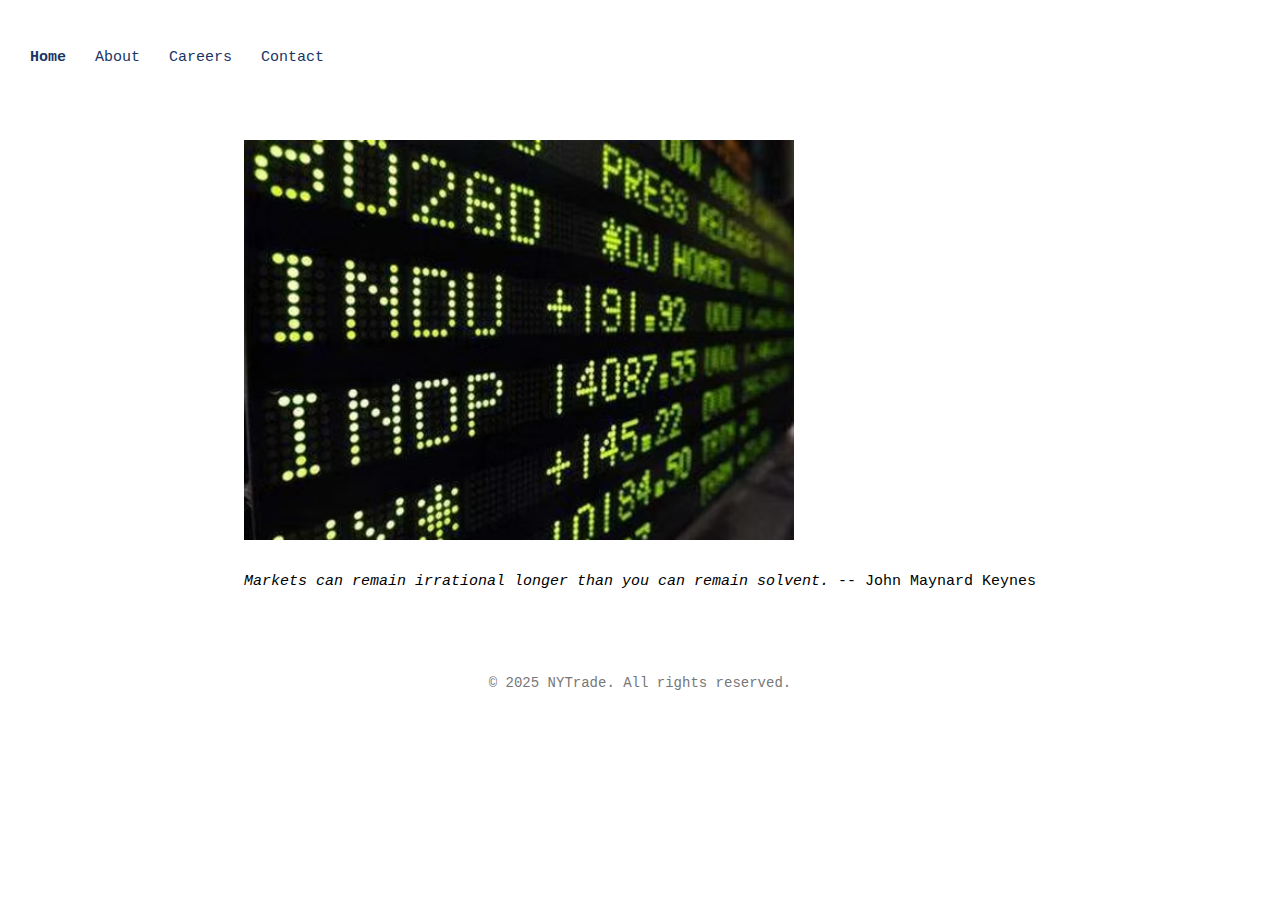
<file: index.html>
<!DOCTYPE html>
<html lang="en">
  
  <head>
    <meta charset="UTF-8">
    <meta name="viewport" content="width=device-width, initial-scale=1.0"> 
    <title>Home</title>
    <link rel="stylesheet" href="assets/style.css">
    <link rel="icon" href="assets/nytrade_favicon.ico" type="image/x-icon">
  </head>

  
  <body>
  
    <div id="header"></div>
  
    <section>
      <h1></h1>

      <img src='assets/nytrade_tickers.png' alt='tickers' style='width: 550px; height: 400px;'>
      
    

        <p>
        <br clear='left'/>
        <i>Markets can remain irrational longer than you can remain solvent.</i>
        
                                                          -- John Maynard Keynes

        </p>
    
    </section>
  
    <div id="footer"></div>
  
    
    <script>
      async function loadPart(id, file) {
        const res = await fetch(file);
        document.getElementById(id).innerHTML = await res.text();
      }
    
      // Load header + footer
      loadPart("header", "header.html").then(() => {
        // After header loads, highlight active link
        const current = window.location.pathname.split("/").pop() || "index.html";
        document.querySelectorAll("nav a").forEach(link => {
          if (link.getAttribute("href") === current) {
            link.classList.add("active");
          }
        });
      });
    
      loadPart("footer", "footer.html");
    </script>
  
  </body>

</html>
</file>
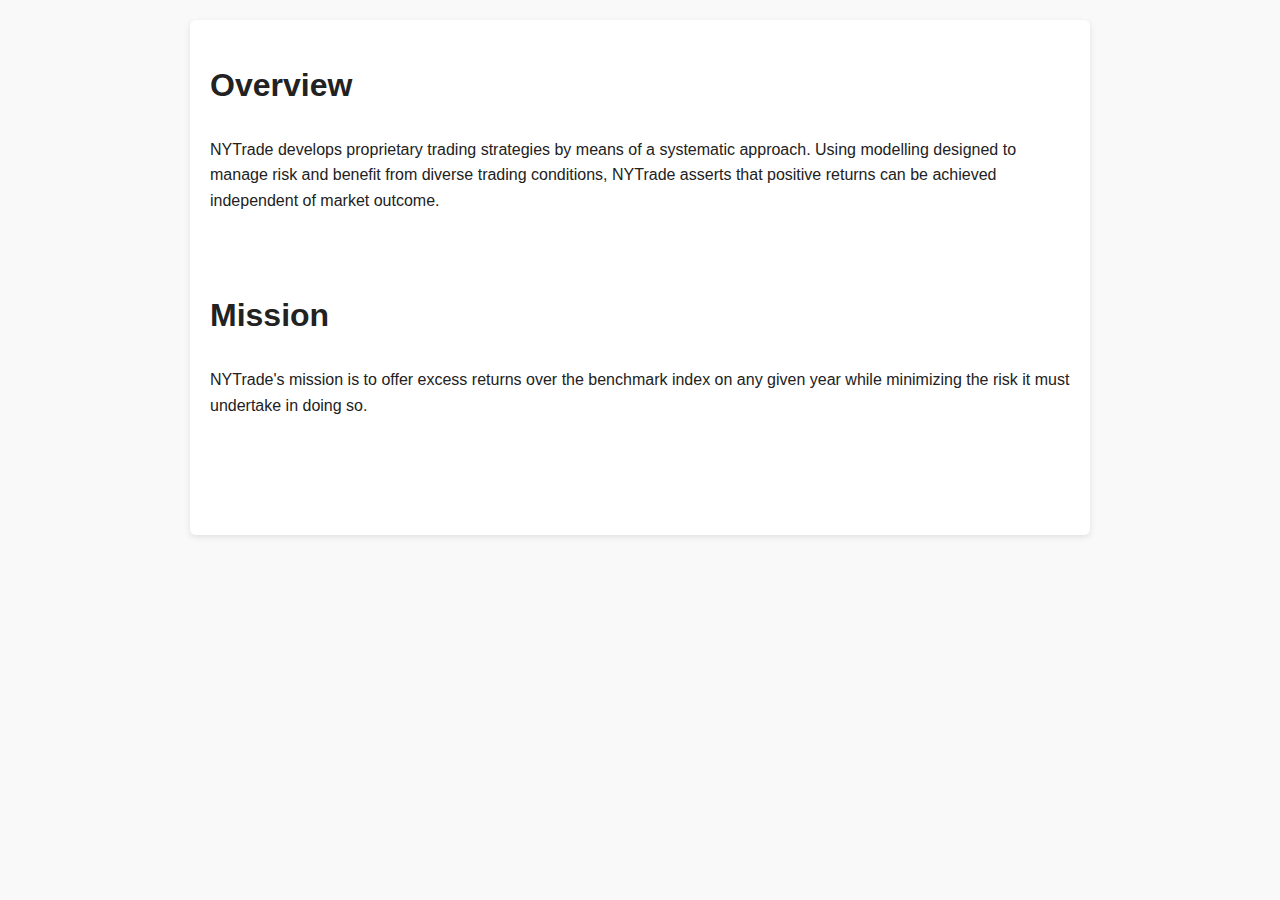
<file: about.html>
<!DOCTYPE html>
<html lang="en">
<head>
  <meta charset="UTF-8">
  <meta name="viewport" content="width=device-width, initial-scale=1.0">
  <title>NYTrade/About</title>
  <link rel="stylesheet" href="style.css">
</head>
<body>
  
  <div id="header"></div>

  <section>
    
    <h1>Overview</h1>
    <br/>
    <p>  
    NYTrade develops proprietary trading strategies by means of a systematic approach.  Using modelling designed to manage risk and benefit from diverse trading conditions, NYTrade asserts that positive returns can be achieved independent of market outcome.
    </p>
    <br/>
    <br/>
    <br/>
    
    <h1>Mission</h1>
    <br/>
    <p>
    NYTrade's mission is to offer excess returns over the benchmark index on any given year while minimizing the risk it must undertake in doing so.
    </p>
    <br/>
    <br/>
    <br/>
    
  </section>

  <div id="footer"></div>
  
</body>

</html>
</file>
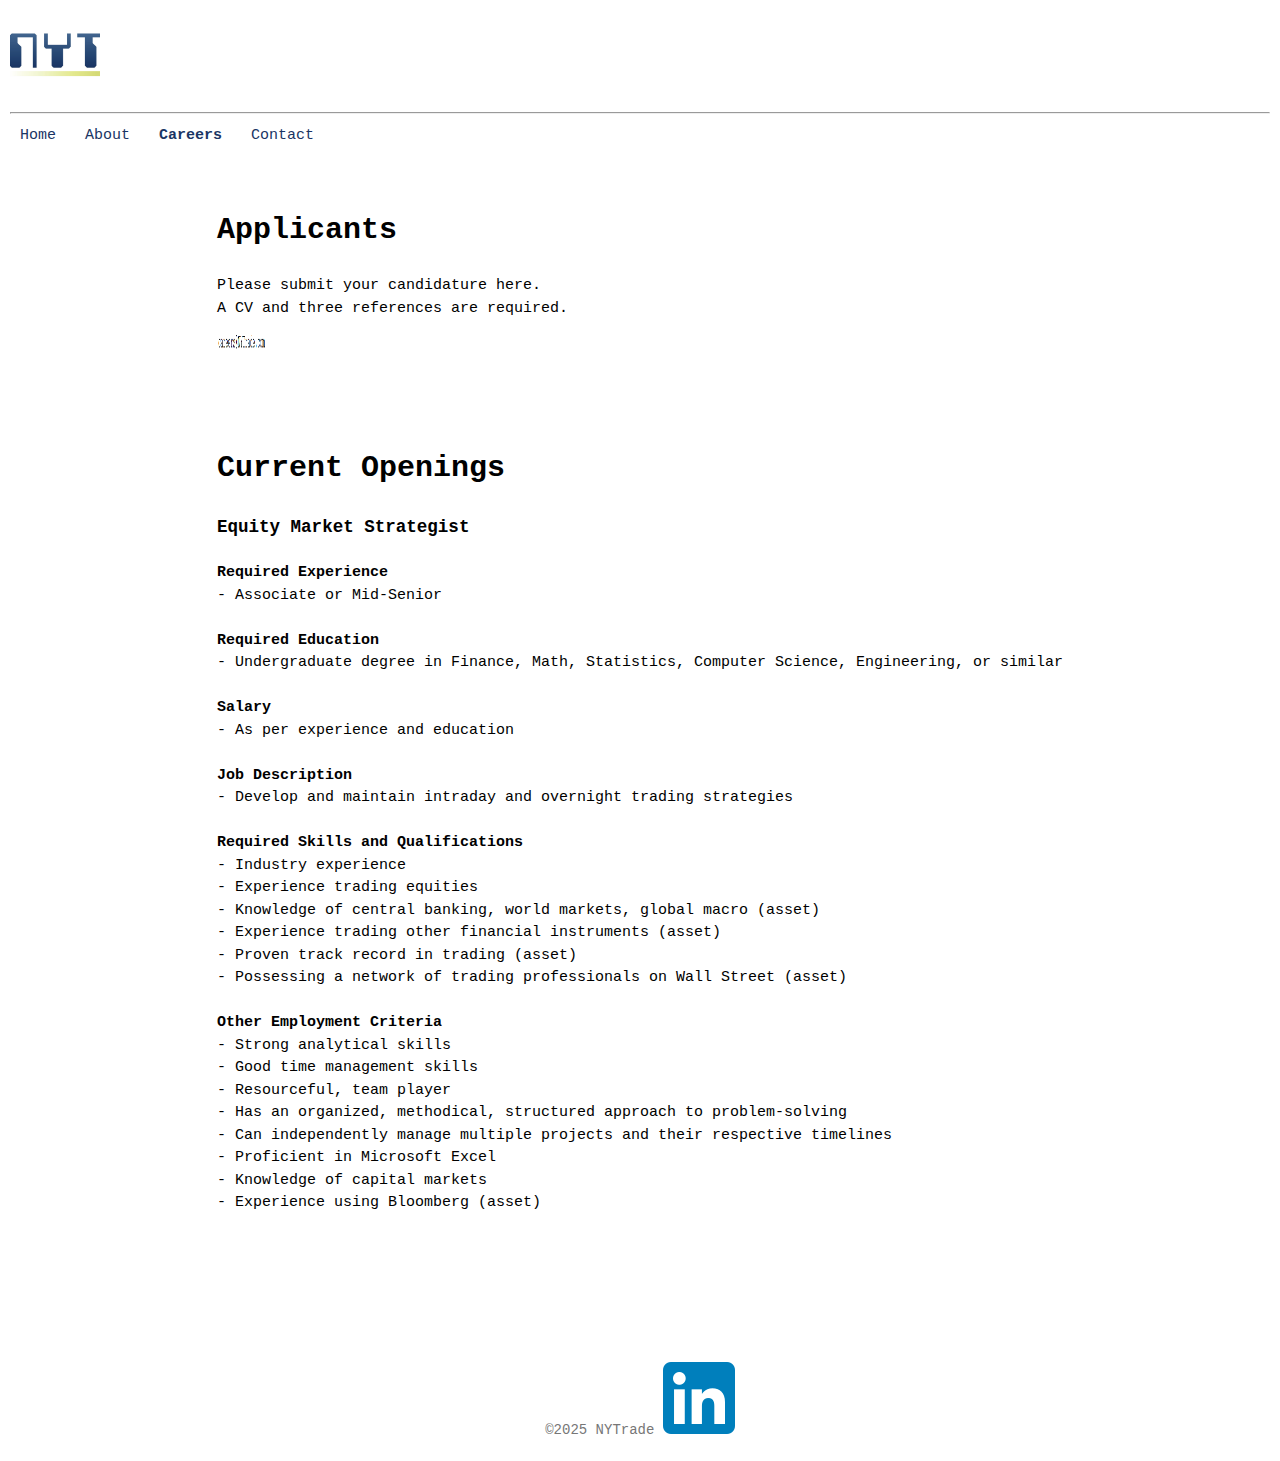
<file: careers.html>
<!DOCTYPE html>
<html lang="en">

	
	<head>
		<meta charset="UTF-8">
		<meta name="viewport" content="width=device-width, initial-scale=1.0"> 
		<link rel="stylesheet" href="assets/style.css">
		<link rel="icon" href="assets/nytrade_favicon.ico" type="image/x-icon">
 		<title>Careers</title>
	</head>


	<div id="header"></div>

	
	<nav>
		<a href='index.html'>					Home</a>
		<a href='about.html'>					About</a>
		<a href='careers.html' class='active'>	Careers</a>
		<a href='contact.html'>					Contact</a>
	</nav>

  
	<body>


		<section>

			<h1>Applicants</h1>
			<br/>
			<p>
				Please submit your candidature here.
				<br/>
				A CV and three references are required.
				<br/>
				<img src='assets/emailCareers.png' style='width: 50px; height: 50px;'>
			</p>
			<br/>
			<br/>
			<br/>
			<h1>Current Openings</h1>
			<br/>
			<p>
				<h3>Equity Market Strategist</h3>
				<br/>
				<h4>Required Experience</h4>
				- Associate or Mid-Senior
				<br/>
				<br/>
				<h4>Required Education</h4>
				- Undergraduate degree in Finance, Math, Statistics, Computer Science, Engineering, or similar
				<br/>
				<br/>
				<h4>Salary</h4>
				- As per experience and education
				<br/>
				<br/>
				<h4>Job Description</h4>
				- Develop and maintain intraday and overnight trading strategies
				<br/>
				<br/>
				<h4>Required Skills and Qualifications</h4>
				- Industry experience
				<br/>
				- Experience trading equities
				<br/>
				- Knowledge of central banking, world markets, global macro (asset)
				<br/>
				- Experience trading other financial instruments (asset)
				<br/>
				- Proven track record in trading (asset)
				<br/>
				- Possessing a network of trading professionals on Wall Street (asset)
				<br/>
				<br/>	
				<h4>Other Employment Criteria</h4>
				- Strong analytical skills
				<br/>
				- Good time management skills
				<br/>
				- Resourceful, team player
				<br/>
				- Has an organized, methodical, structured approach to problem-solving
				<br/>
				- Can independently manage multiple projects and their respective timelines
				<br/>
				- Proficient in Microsoft Excel
				<br/>
				- Knowledge of capital markets
				<br/>
				- Experience using Bloomberg (asset)
			</p>
			<br/>
			<br/>
			<br/>

		</section>


		<div id="footer"></div>

  
		<script>

			async function loadPart(id, file)
			 {   	const res = await fetch(file);
				document.getElementById(id).innerHTML = await res.text();
			 }
			loadPart("header", "assets/header.html");
			loadPart("footer", "assets/footer.html");

		</script>

  
	</body>


</html>
</file>
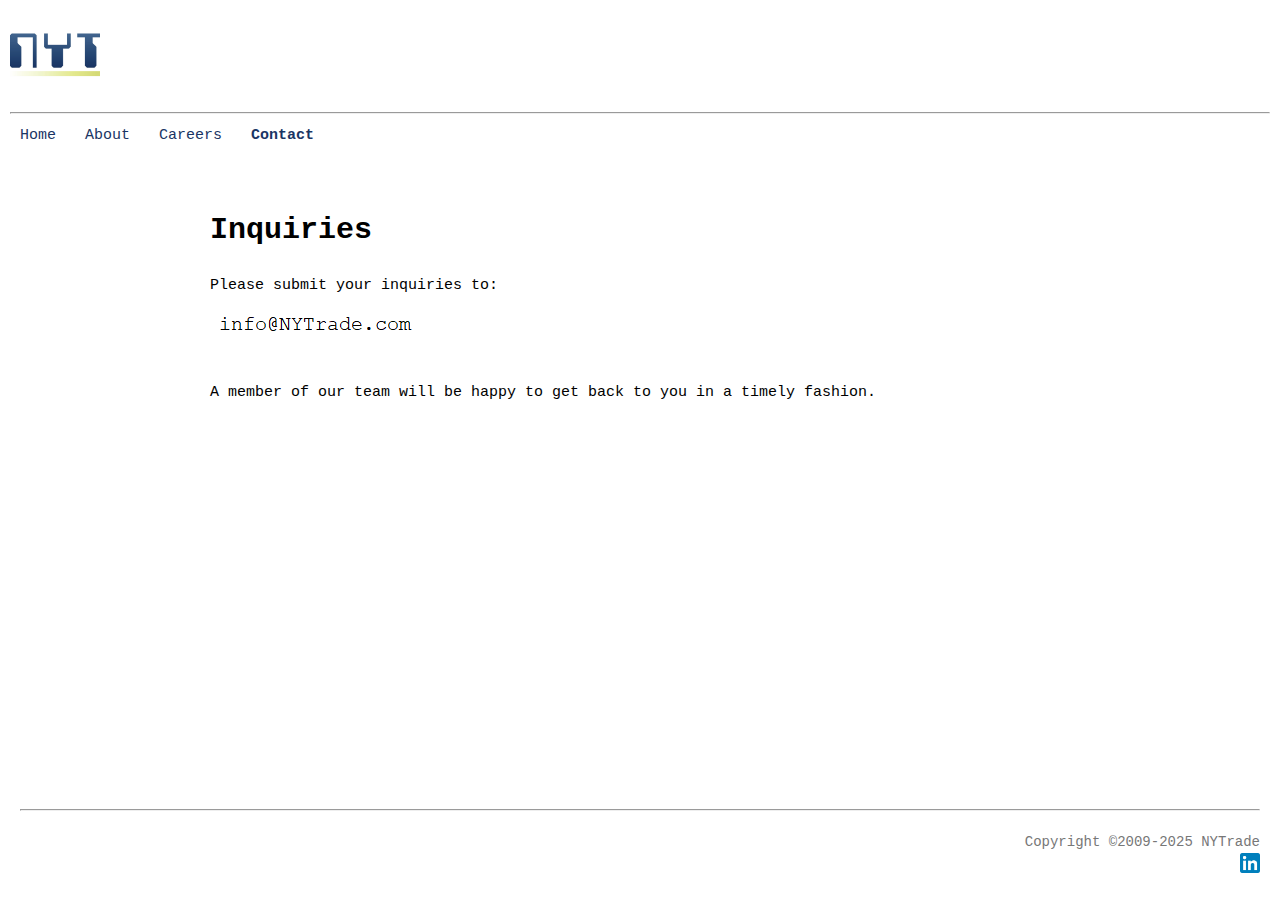
<file: contact.html>
<!DOCTYPE html>
<html lang="en">

	
	<head>
		<meta charset="UTF-8">
		<meta name="viewport" content="width=device-width, initial-scale=1.0"> 
		<link rel="stylesheet" href="css/style.css">
		<link rel="icon" href="images/favicon_nytrade.ico" type="image/x-icon">
 		<title>Contact</title>
	</head>


	<body>


		<div id="header"></div>

	
		<nav>
			<a href='index.html'>					Home</a>
			<a href='about.html'>					About</a>
			<a href='careers.html'>					Careers</a>
			<a href='contact.html' class='active'>	Contact</a>
		</nav>
		
		
		<main>
		
			
			<section>

				<h1>Inquiries</h1>
	    		<br/>
				<p>
					Please submit your inquiries to:
					<br/>
					<img src='images/email_contact.png'>
					<br/>
					<br/>
					A member of our team will be happy to get back to you in a timely fashion.
				</p>
	
	
			</section>

			
		</main>

		
		<div id="footer"></div>


		<script>

			async function loadPart(id, file)
			 {   	const res = await fetch(file);
				document.getElementById(id).innerHTML = await res.text();
			 }
			loadPart("header", "partials/header.html");
			loadPart("footer", "partials/footer.html");

		</script>

  
	</body>


</html>
</file>
<file: assets/style.css>
*
{ margin: 0;
  padding: 0;
  box-sizing: border-box;
}


body
{ font-family: 'Courier New', Courier, monospace;
  font-size: 15px;
  line-height: 1.5;
  color: black;
  background: white;
  min-height: 100%;
  display: flex;
  flex-direction: column;
}

main {
  flex: 1;              /* take up all available space */
}


header
{ background: #ffffff;
  color: #fff;
  padding: 10px;
}

header .logo
{ font-size: 24px;
  font-weight: bold;
  letter-spacing: 1px;
}


.container {
  width: 100%; /* Or a fixed width */
}

.container img {
  max-width: 100%;
  height: auto; /* Maintains aspect ratio */
  display: block; /* Removes extra space below the image */
}


nav
{ margin-top: 1px;
  margin-left: 20px;
}

nav a
{ color: #1A3564;
  text-decoration: none;
  margin-right: 20px;
  font-weight: 500;
}

nav a:hover
{ text-decoration: underline;
}

nav a.active
{ font-weight: bold;
}


section
{ padding: 40px 20px;
  max-width: 900px;
  margin: auto;
  /* background: #fff; */
  margin-top: 20px;
  margin-bottom: 20px;
  /* border-radius: 6px; */
  /* box-shadow: 0 2px 6px rgba(0,0,0,0.1); */
}


footer
{ text-align: center;
  font-size: 14px;
  color: #777;
  padding: 20px;
}
</file>
<file: css/style.css>
*
{ margin: 0;
  padding: 0;
  box-sizing: border-box;
}


html, body {
  height: 100%;   /* ensure body fills viewport */
  margin: 0;
}

body
{ font-family: 'Courier New', Courier, monospace;
  font-size: 15px;
  line-height: 1.5;
  color: black;
  background: white;
  display: flex;
  flex-direction: column;
}

main {
  flex: 1;              /* take up all available space */
}


header
{ background: #ffffff;
  color: #fff;
  padding: 10px;
}

header .logo
{ font-size: 24px;
  font-weight: bold;
  letter-spacing: 1px;
}


.container {
  width: 100%; /* Or a fixed width */
}

.container img {
  max-width: 100%;
  height: auto; /* Maintains aspect ratio */
  display: block; /* Removes extra space below the image */
  float: center;
}


nav
{ margin-top: 1px;
  margin-left: 20px;
}

nav a
{ color: #1A3564;
  text-decoration: none;
  margin-right: 20px;
  font-weight: 500;
}

nav a:hover
{ text-decoration: underline;
}

nav a.active
{ font-weight: bold;
}


section
{ padding: 40px 20px;
  max-width: 900px;
  margin: auto;
  /* background: #fff; */
  margin-top: 20px;
  margin-bottom: 20px;
  /* border-radius: 6px; */
  /* box-shadow: 0 2px 6px rgba(0,0,0,0.1); */
}


footer
{ text-align: center;
  font-size: 14px;
  color: #777;
  padding: 20px;
}
</file>
<file: style.css>
/* Reset */
* {
  margin: 0;
  padding: 0;
  box-sizing: border-box;
}

body {
  font-family: "Helvetica Neue", Arial, sans-serif;
  font-size: 16px;
  line-height: 1.6;
  color: #222;
  background: #f9f9f9;
}

/* Shared header */
header {
  background: #002244;  /* deep navy */
  color: #fff;
  padding: 20px;
}

header .logo {
  font-size: 24px;
  font-weight: bold;
  letter-spacing: 1px;
}

nav {
  margin-top: 10px;
}

nav a {
  color: #fff;
  text-decoration: none;
  margin-right: 20px;
  font-weight: 500;
}

nav a:hover {
  text-decoration: underline;
}

/* Shared section styling */
section {
  padding: 40px 20px;
  max-width: 900px;
  margin: auto;
  background: #fff;
  margin-top: 20px;
  border-radius: 6px;
  box-shadow: 0 2px 6px rgba(0,0,0,0.1);
}

/* Footer */
footer {
  text-align: center;
  font-size: 14px;
  color: #777;
  padding: 20px;
}
</file>
